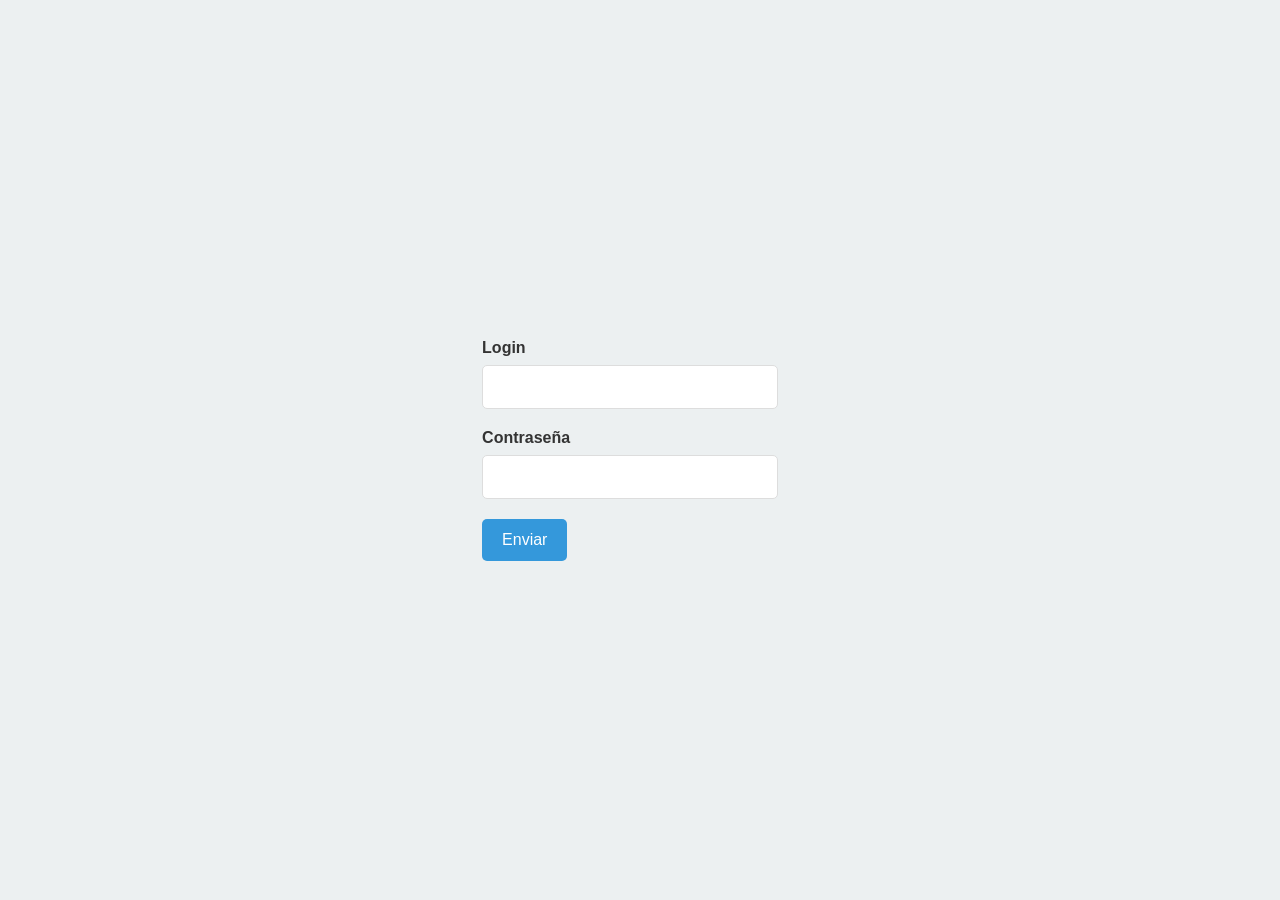
<file: index.html>
<!DOCTYPE html>
<html lang="en">
  <head>
    <meta charset="UTF-8" />
    <meta name="viewport" content="width=device-width, initial-scale=1.0" />
    <title>Document</title>
    <link rel="stylesheet" type="text/css" href="index.css" />
  </head>
  <body>
    <div class="container">
      <label>Login</label>
      <input type="Text" id="Login" />

      <label>Contraseña</label>
      <input type="password" id="Contrasenia" />

      <button type="submit" id="Enviar" value="Enviar">Enviar</button>
    </div>
    <div class="Respuesta"></div>

    <script src="wsLogIn.js"></script>
  </body>
</html>
</file>
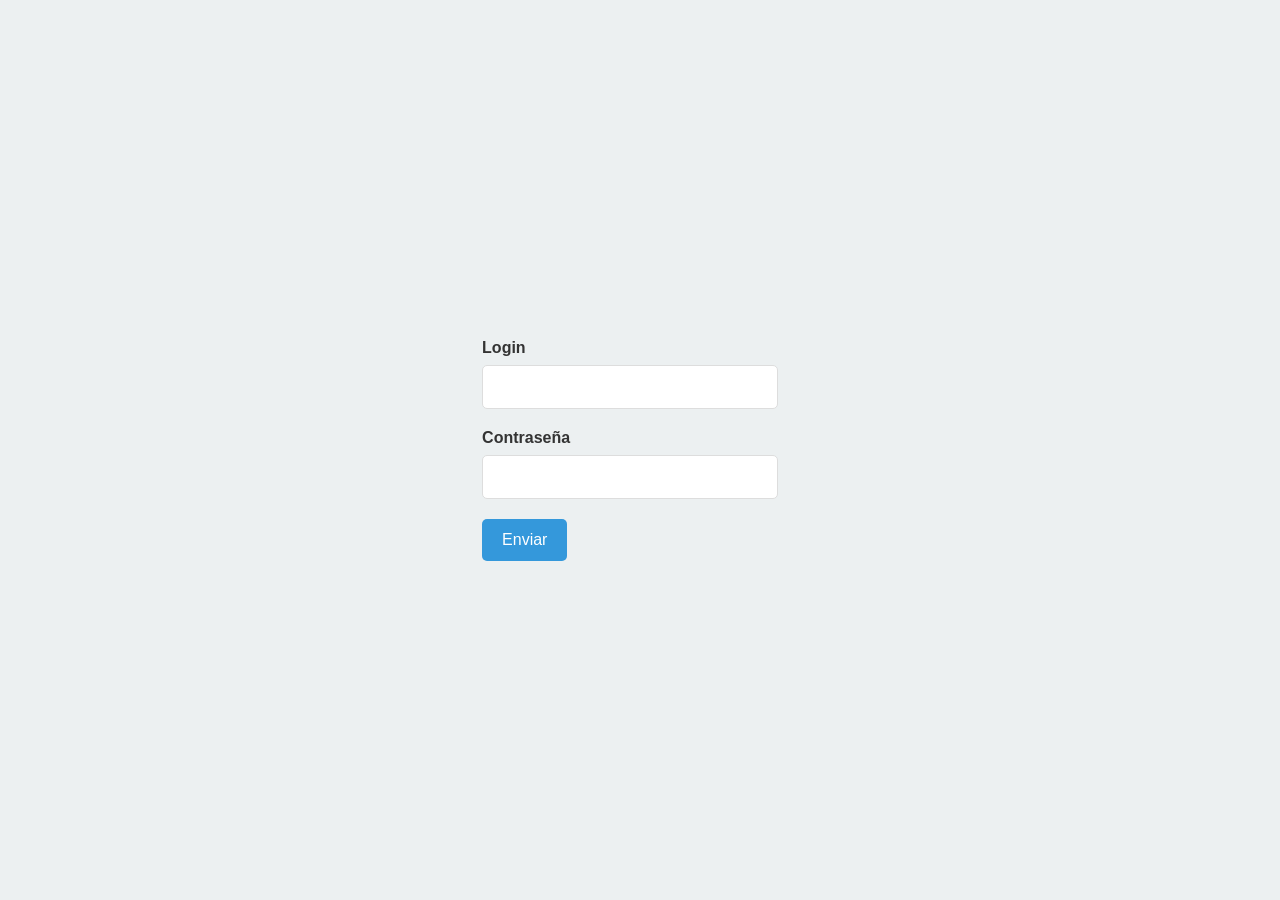
<file: envio.html>
<!DOCTYPE html>
<html lang="en">
<head>
    <meta charset="UTF-8">
    <meta name="viewport" content="width=device-width, initial-scale=1.0">
    <title>Inicio</title>
        <link rel="stylesheet" type="text/css" href="/public/css/styles.css" />
        <script src="/public/js/script.js"></script>
        <script src="/public/webServices/wsLogOut.js"></script>
        <script src="/public/webServices/wsInGuia_Levante.js"></script>
        <script src="/public/webServices/wsGetPegote.js"></script>
        
        

        <link
          rel="stylesheet"
          href="https://cdn.jsdelivr.net/npm/bootstrap@4.0.0/dist/css/bootstrap.min.css"
          integrity="sha384-Gn5384xqQ1aoWXA+058RXPxPg6fy4IWvTNh0E263XmFcJlSAwiGgFAW/dAiS6JXm"
          crossorigin="anonymous"
        />
        <script
          src="https://cdn.jsdelivr.net/npm/bootstrap@4.0.0/dist/js/bootstrap.min.js"
          integrity="sha384-JZR6Spejh4U02d8jOt6vLEHfe/JQGiRRSQQxSfFWpi1MquVdAyjUar5+76PVCmYl"
          crossorigin="anonymous"
        ></script>
      </head>

<body>
    <header>
        <nav class="navbar navbar-expand-lg navbar-dark bg-dark">
          <div class="container-fluid">
            <a class="navbar-brand" href="inicio.html">Inicio</a>
            <button
              class="navbar-toggler"
              type="button"
              data-bs-toggle="collapse"
              data-bs-target="#navbarNavDropdown"
              aria-controls="navbarNavDropdown"
              aria-expanded="false"
              aria-label="Toggle navigation"
            >
              <span class="navbar-toggler-icon"></span>
            </button>
            <div class="collapse navbar-collapse" id="navbarNavDropdown">
              <ul class="navbar-nav">
                <li class="nav-item">
                  <a class="nav-link active" aria-current="page" href="envio.html"
                    >Enviar</a
                  >
                </li>
                <li class="nav-item">
                  <a class="nav-link" href="rastreo.html">Rastrear</a>
                </li>
                <li class="nav-item">
                  <a class="nav-link" href="ajustes.html">Ajustes</a>
                </li>
              </ul>
              
            </div>     
            <div class="navbar-text">
    
              <div id="fecha-horaEnvio"></div>
    
              </div>     
            <div id="divNombre"><p class="m-0" id="pNombre"></p>
            </div>  
          </div>
          <button id="btncerrarSesion">Cerrar Sesión</button>
        </nav>
      </header>


    <div class="container">

      <img
        src="https://www.dac.com.uy/imagenes/logo-tr-color.png"
        alt="DAC Logo"
        class="logo"
      />
      <h1>Crear envío</h1>
      <form id="jsonForm">
        <label id="K_Tipo_Guia" for="K_Tipo_Guia">Tipo de guia:</label>
        <br>
        <select autocomplete="off" class="form-select" name="K_Tipo_Guia">
            <option value="0" selected="" disabled>¿Quien paga?</option>
            <option value="2" >Cuenta Corriente</option>
            <option value="4">Flete Destino</option>
        </select>
        <br><br>

        <label for="K_Tipo_Envio">Tipo de envio</label>
        <br>
        <select autocomplete="off" class="form-select" name="K_Tipo_Envio">
            <option value="0" selected="" disabled>¿Qué vas a enviar?</option>
            <option value="1">Paquete</option>
            <option value="2">Carta</option>
            <option value="3">Sobre</option>
            <option value="4">Producto</option>
        </select>
        <br><br>

        <label for="Entrega">Entrega:</label>
        <select autocomplete="off" class="form-select" name="Entrega">
            <option value="0" selected="" disabled>¿Agencia o Domicilio?</option>
            <option value="1">Agencia</option>
            <option value="2">Domicilio</option>
            
        </select>
        <br><br>


        <label for="F_Recoleccion">Fecha de recolección:</label>
<br>
<input type="date" id="F_Recoleccion" class="form-input" /><br /><br>

        <label for="K_Domicilio_Recoleccion">Domicilio de recoleccion:</label>
        <input type="number" id="K_Domicilio_Recoleccion" /><br />

        <label for="D_Cliente_Remitente">Remitente:</label>
        <input
          type="text"
          value="Prueba remitente"
          id="D_Cliente_Remitente"
          required
        /><br />

        <label for="Telefono_Remitente">Telefono del remitente:</label>
        <input
          type="text"
          value="092737362"
          id="Telefono_Remitente"
          required
        /><br />

        <label for="K_Cliente_Destinatario">Nro. Cliente Destinatario</label>
        <input
          type="number"
          value="5"
          id="K_Cliente_Destinatario"
          required
        /><br />

        <label for="Cliente_Destinatario">Destinatario</label>
        <input
          type="text"
          value="Prueba Cliente_Destinatario"
          id="Cliente_Destinatario"
          required
        /><br />

        <label for="Direccion_Destinatario">Direccion del destinatario:</label>
        <input type="text" id="Direccion_Destinatario" required /><br />

        <label for="Telefono">Telefono destinatario:</label>
        <input type="text" value="092737362" id="Telefono" required /><br />

        <label for="RUT">RUT:</label>
        <input type="text" id="RUT" required /><br />

        <label for="K_Oficina_Destino">Destino</label>
        <input type="text" value="661" id="K_Oficina_Destino" required /><br />

        <label for="Paquetes_Ampara">Cantidad total de paquetes</label>
        <input type="text" id="Paquetes_Ampara" required /><br />

        <label for="Detalle_Paquetes">Detalle de Paquetes:</label>
        <div id="paquetesContainer"></div>
        <div class="inputs-container">
          <button type="button" id="agregarPaquete">Agregar Paquete</button>
          <br />
        </div>
        <label for="Observaciones">Observaciones:</label>
        <input type="text" id="Observaciones" required /><br />

        <label for="CostoMercaderia">Costo de mercaderia:</label>
        <input type="text" id="CostoMercaderia" required /><br />

        <label for="Referencia_Pago">Referencia de pago:</label>
        <input type="text" id="Referencia_Pago" required /><br />

        <label for="CodigoPedido">Codigo de pedido:</label>
        <input type="text" id="CodigoPedido" required /><br />

        <label for="Serv_DDF">Servicio Dev. Doc. Firmado:</label>
        <input type="text" id="Serv_DDF" required /><br />

        <label for="Serv_Cita">Serv Cita:</label>
        <input type="text" id="Serv_Cita" required /><br />

        <label for="Latitud_Destino">Latitud de Destino:</label>
        <input type="text" id="Latitud_Destino" required /><br />

        <label for="Longitud_Destino">Longitud de Destino:</label>
        <input type="text" id="Longitud_Destino" required /><br />
        <div class="inputs-container">
          <button  id="btnCrearEnvio">Crear envío</button>
        </div>
      </form>

      <p id="Respuesta"></p>
    </div>

    
    <div class="container">
        <h1>Imprime Etiqueta</h1>
        <div class="inputs-container">
          <label for="K_Oficina">Oficina de Origen</label>
          <input
            type="text"
            id="K_Oficina"
            name="K_Oficina"
            placeholder="ej: 870"
          />
  
          <label for="K_Guia">Número de guía</label>
          <input
            type="text"
            id="K_Guia"
            name="K_Guia"
            placeholder="ej: 2603001"
          />
  
          <input
            type="text"
            id="CodigoPedidoPegote"
            name="CodigoPedido"
            placeholder="Número de referencia externo"
            style="display: none"
          />
  
          <input
            type="text"
            id="ID_Sesion"
            name="ID_Sesion"
            style="display: none"
            placeholder="ID de Sesión"
          />
  
          <!-- Botón para obtener el Pegote -->
      </div>
          <button id="btnObtenerPegote">Obtener Etiqueta</button>
        </div>
      </div>
  
      <hr />




    
      <script
      src="https://code.jquery.com/jquery-3.2.1.slim.min.js"
      integrity="sha384-KJ3o2DKtIkvYIK3UENzmM7KCkRr/rE9/Qpg6aAZGJwFDMVNA/GpGFF93hXpG5KkN"
      crossorigin="anonymous"
    ></script>
    <script
      src="https://cdn.jsdelivr.net/npm/popper.js@1.12.9/dist/umd/popper.min.js"
      integrity="sha384-ApNbgh9B+Y1QKtv3Rn7W3mgPxhU9K/ScQsAP7hUibX39j7fakFPskvXusvfa0b4Q"
      crossorigin="anonymous"
    ></script>
    <script src="https://code.jquery.com/jquery-3.2.1.slim.min.js" integrity="sha384-KJ3o2DKtIkvYIK3UENzmM7KCkRr/rE9/Qpg6aAZGJwFDMVNA/GpGFF93hXpG5KkN" crossorigin="anonymous"></script>
  <script src="https://cdn.jsdelivr.net/npm/popper.js@1.12.9/dist/umd/popper.min.js" integrity="sha384-ApNbgh9B+Y1QKtv3Rn7W3mgPxhU9K/ScQsAP7hUibX39j7fakFPskvXusvfa0b4Q" crossorigin="anonymous"></script>
  <script src="https://cdn.jsdelivr.net/npm/bootstrap@4.0.0/dist/js/bootstrap.min.js" integrity="sha384-JZR6Spejh4U02d8jOt6vLEHfe/JQGiRRSQQxSfFWpi1MquVdAyjUar5+76PVCmYl" crossorigin="anonymous"></script>
  
  </body>
  </html>
</file>
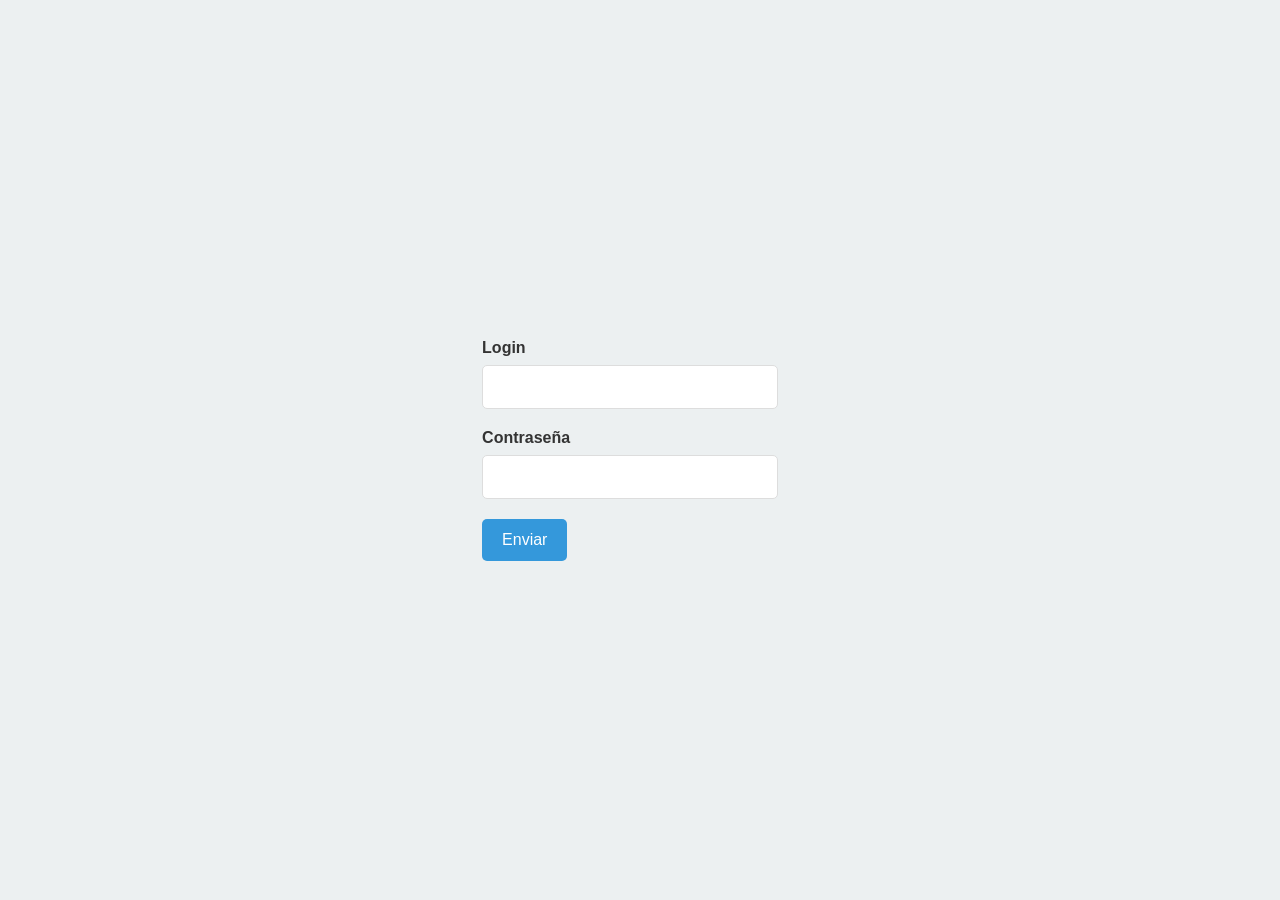
<file: inicio.html>
<!DOCTYPE html>
<html lang="en">
  <head>
    <meta charset="UTF-8" />
    <meta name="viewport" content="width=device-width, initial-scale=1.0" />
    <title>Inicio</title>
    <link rel="stylesheet" type="text/css" href="/public/css/styles.css" />
        <script src="/public/js/script.js"></script>
        <script src="/public/webServices/wsLogOut.js"></script>
        <script src="/public/js/inicio.js"></script>
    <link
      rel="stylesheet"
      href="https://cdn.jsdelivr.net/npm/bootstrap@4.0.0/dist/css/bootstrap.min.css"
      integrity="sha384-Gn5384xqQ1aoWXA+058RXPxPg6fy4IWvTNh0E263XmFcJlSAwiGgFAW/dAiS6JXm"
      crossorigin="anonymous"
    />
    <script
      src="https://cdn.jsdelivr.net/npm/bootstrap@4.0.0/dist/js/bootstrap.min.js"
      integrity="sha384-JZR6Spejh4U02d8jOt6vLEHfe/JQGiRRSQQxSfFWpi1MquVdAyjUar5+76PVCmYl"
      crossorigin="anonymous"
    ></script>
  </head>
  <body>
    <header>
      <nav class="navbar navbar-expand-lg navbar-dark bg-dark">
        <div class="container-fluid">
          <a class="navbar-brand" href="inicio.html">Inicio</a>
          <button
            class="navbar-toggler"
            type="button"
            data-bs-toggle="collapse"
            data-bs-target="#navbarNavDropdown"
            aria-controls="navbarNavDropdown"
            aria-expanded="false"
            aria-label="Toggle navigation"
          >
            <span class="navbar-toggler-icon"></span>
          </button>
          <div class="collapse navbar-collapse" id="navbarNavDropdown">
            <ul class="navbar-nav">
              <li class="nav-item">
                <a class="nav-link active" aria-current="page" href="envio.html"
                  >Enviar</a
                >
              </li>
              <li class="nav-item">
                <a class="nav-link" href="rastreo.html">Rastrear</a>
              </li>
              <li class="nav-item">
                <a class="nav-link" href="ajustes.html">Ajustes</a>
              </li>
            </ul>
          </div>
          <div class="navbar-text">
    
            <div id="fecha-horaInicio"></div>
  
            </div>   
          <div id="divNombre"><p class="m-0" id="pNombre"></p></div>
        </div>
        <button id="btncerrarSesion">Cerrar Sesion</button>
      </nav>
    </header>

    
    <!-- Contenido de la página de inicio -->
    <div class="container mt-4">
      <h1 class="text-center">Bienvenido al Sistema de Envío y Rastreo</h1>
      <p class="lead text-center">
        Desde aquí puedes realizar envíos, rastrear paquetes y configurar
        ajustes.
      </p>
      <div class="row justify-content-center">
        <div class="col-lg-4">
          <div class="card">
            <div class="card-body">
              <h5 class="card-title">Envío</h5>
              <p class="card-text">Haz clic aquí para realizar un envío.</p>
              <a href="envio.html" class="btn btn-success">Ir a Envío</a>
            </div>
          </div>
        </div>
        <div class="col-lg-4">
          <div class="card">
            <div class="card-body">
              <h5 class="card-title">Rastreo</h5>
              <p class="card-text">Haz clic aquí para rastrear un paquete.</p>
              <a href="rastreo.html" class="btn btn-success">Ir a Rastreo</a>
            </div>
          </div>
        </div>
        <div class="col-lg-4">
          <div class="card">
            <div class="card-body">
              <h5 class="card-title">Ajustes</h5>
              <p class="card-text">Haz clic aquí para configurar ajustes.</p>
              <a href="ajustes.html" class="btn btn-success">Ir a Ajustes</a>
            </div>
          </div>
        </div>
      </div>
    </div>


    <script
    src="https://code.jquery.com/jquery-3.2.1.slim.min.js"
    integrity="sha384-KJ3o2DKtIkvYIK3UENzmM7KCkRr/rE9/Qpg6aAZGJwFDMVNA/GpGFF93hXpG5KkN"
    crossorigin="anonymous"
  ></script>
  <script
    src="https://cdn.jsdelivr.net/npm/popper.js@1.12.9/dist/umd/popper.min.js"
    integrity="sha384-ApNbgh9B+Y1QKtv3Rn7W3mgPxhU9K/ScQsAP7hUibX39j7fakFPskvXusvfa0b4Q"
    crossorigin="anonymous"
  ></script>
  <script src="https://code.jquery.com/jquery-3.2.1.slim.min.js" integrity="sha384-KJ3o2DKtIkvYIK3UENzmM7KCkRr/rE9/Qpg6aAZGJwFDMVNA/GpGFF93hXpG5KkN" crossorigin="anonymous"></script>
<script src="https://cdn.jsdelivr.net/npm/popper.js@1.12.9/dist/umd/popper.min.js" integrity="sha384-ApNbgh9B+Y1QKtv3Rn7W3mgPxhU9K/ScQsAP7hUibX39j7fakFPskvXusvfa0b4Q" crossorigin="anonymous"></script>
<script src="https://cdn.jsdelivr.net/npm/bootstrap@4.0.0/dist/js/bootstrap.min.js" integrity="sha384-JZR6Spejh4U02d8jOt6vLEHfe/JQGiRRSQQxSfFWpi1MquVdAyjUar5+76PVCmYl" crossorigin="anonymous"></script>
  </body>
</html>
</file>
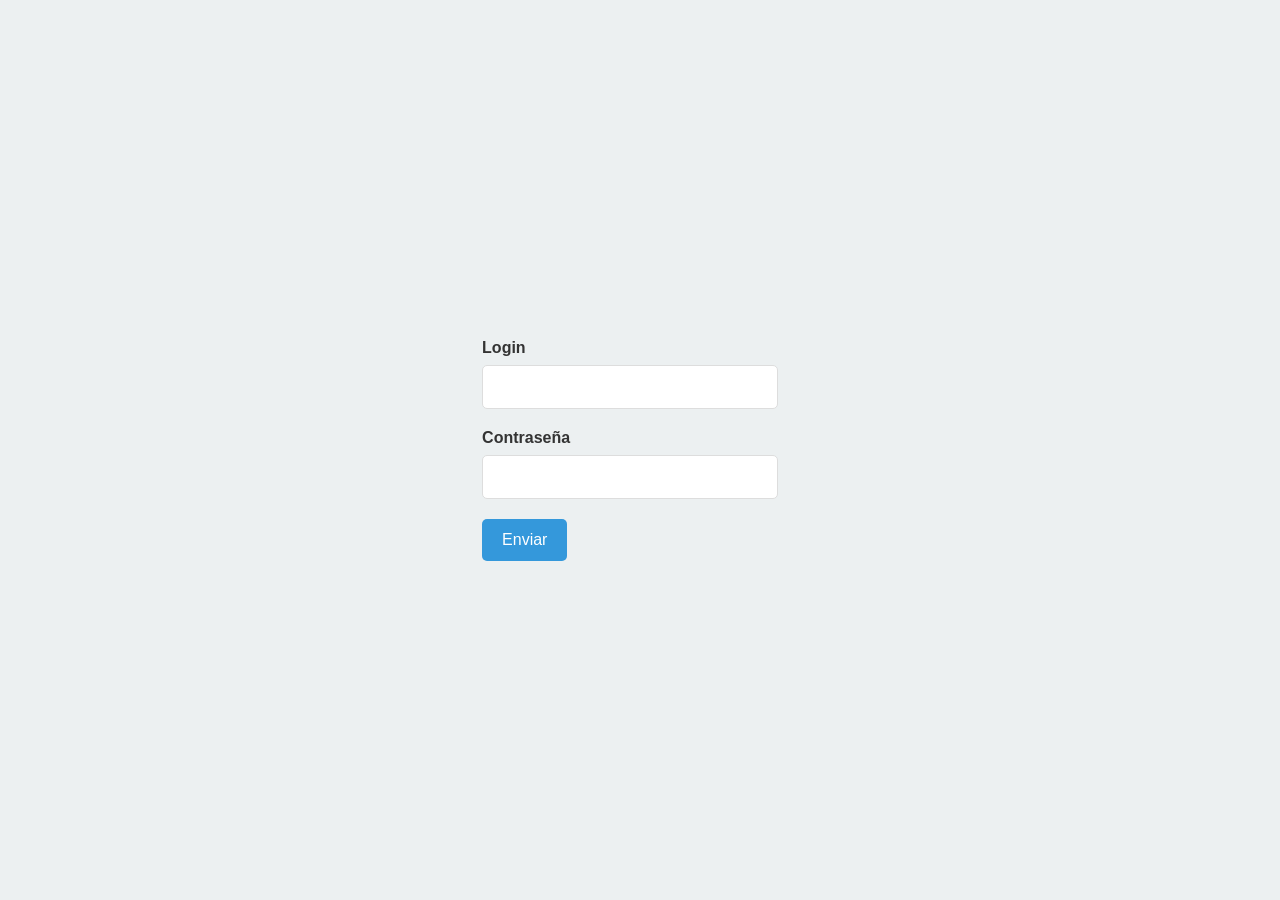
<file: rastreo.html>
<!DOCTYPE html>
<html lang="en">
  <head>
    <meta charset="UTF-8" />
    <meta name="viewport" content="width=device-width, initial-scale=1.0" />
    <title>Inicio</title>
    <link rel="stylesheet" type="text/css" href="/public/css/styles.css" />
    <link
      rel="stylesheet"
      href="https://cdn.jsdelivr.net/npm/bootstrap@4.0.0/dist/css/bootstrap.min.css"
      integrity="sha384-Gn5384xqQ1aoWXA+058RXPxPg6fy4IWvTNh0E263XmFcJlSAwiGgFAW/dAiS6JXm"
      crossorigin="anonymous"
    />
    <script
      src="https://cdn.jsdelivr.net/npm/bootstrap@4.0.0/dist/js/bootstrap.min.js"
      integrity="sha384-JZR6Spejh4U02d8jOt6vLEHfe/JQGiRRSQQxSfFWpi1MquVdAyjUar5+76PVCmYl"
      crossorigin="anonymous"
    ></script>
  </head>

  <body>
    <header>
      <nav class="navbar navbar-expand-lg navbar-dark bg-dark">
        <div class="container-fluid">
          <a class="navbar-brand" href="inicio.html">Inicio</a>
          <button
            class="navbar-toggler"
            type="button"
            data-bs-toggle="collapse"
            data-bs-target="#navbarNavDropdown"
            aria-controls="navbarNavDropdown"
            aria-expanded="false"
            aria-label="Toggle navigation"
          >
            <span class="navbar-toggler-icon"></span>
          </button>
          <div class="collapse navbar-collapse" id="navbarNavDropdown">
            <ul class="navbar-nav">
              <li class="nav-item">
                <a class="nav-link active" aria-current="page" href="envio.html"
                  >Enviar</a
                >
              </li>
              <li class="nav-item">
                <a class="nav-link" href="rastreo.html">Rastrear</a>
              </li>
              <li class="nav-item">
                <a class="nav-link" href="ajustes.html">Ajustes</a>
              </li>
            </ul>
          </div>
          <div class="navbar-text">
    
            <div id="fecha-horaRastreo"></div>
  
            </div> 
          <div id="divNombre"><p class="m-0" id="pNombre"></p></div>
        </div>
        <button id="btncerrarSesion">Cerrar Sesión</button>
      </nav>
    </header>

    <div class="container">
      <h1>Rastrea Envío</h1>

      <div class="form-container">
        <form id="formulario">
          <div class="input-group">
            <label for="K_Oficina_Origen">Oficina de Origen:</label>
            <input type="text" id="K_Oficina_Origen" name="K_Oficina_Origen" />
          </div>

          <div class="input-group">
            <label for="K_GuiaRastreo">Número de Guía:</label>
            <input type="text" id="K_GuiaRastreo" name="K_Guia" />
          </div>

          <div class="input-group">
            <input
              type="text"
              id="Referencia"
              name="Referencia"
              style="display: none"
            />
          </div>

          <div class="input-group">
            <input
              type="text"
              id="ID_Sesion"
              name="ID_Sesion"
              style="display: none"
            />
          </div>
          <div class="buttons-container">
            <button type="submit">Rastrear envío</button>
          </div>
        </form>
      </div>

      <div id="output-container">
        <table class="response-table">
          <tr>
            <th>Datos</th>
            <th>Informacion</th>
          </tr>
          <tr>
            <td>Remitente</td>
            <td id="cliente-remitente"></td>
          </tr>
          <tr>
            <td>Destinatario</td>
            <td id="destinatario"></td>
          </tr>
          <tr>
            <td>Tipo de Guia</td>
            <td id="d-tipo-guia"></td>
          </tr>
          <tr>
            <td>Tipo de Paquete</td>
            <td id="d-tipo-envio"></td>
          </tr>
          <tr>
            <td>Cantidad de Paquetes</td>
            <td id="cantidad-paquetes"></td>
          </tr>
          <tr>
            <td>Tipo de Entrega</td>
            <td id="d-tipo-entrega"></td>
          </tr>
          <tr>
            <td>Destino</td>
            <td id="oficina-destino"></td>
          </tr>
          <tr>
            <td>Estado de la Guia</td>
            <td id="estado-guia"></td>
          </tr>
        </table>
      </div>
      <div id="historial-container"></div>
    </div>
    <hr />





    
    <div class="container">
      <h1>Obtiene guias</h1>

      <label for="K_Cliente">Cliente:</label><br />
      <input type="text" id="K_Cliente" name="K_Cliente" /><br />
      <label for="Busqueda">Búsqueda:</label><br />
      <input type="text" id="Busqueda" name="Busqueda" /><br />
      <label for="FI">Fecha Inicial:</label><br />
      <input type="text" id="FI" name="FI" /><br />
      <label for="FF">Fecha Final:</label><br />
      <input type="text" id="FF" name="FF" /><br />
      <label for="RUT">RUT:</label><br />
      <input type="text" id="RUTObtieneCostoCliente" name="RUT" /><br />
      <input
        type="text"
        id="ID_Sesion"
        name="ID_Sesion"
        style="display: none"
        readonly
      /><br /><br />
      <button id="enviar">Enviar</button>

      <h2>Respuesta del Servidor</h2>
      <table class="response-table">
        <thead>
          <tr>
            <th>Oficina Origen</th>
            <th>Guia</th>
            <th>Tipo Guia</th>
            <th>Tipo Envio</th>
            <th>Fecha de creación</th>
            <th>Estado Guia</th>
            <!-- Añade más encabezados según las propiedades que desees mostrar -->
          </tr>
        </thead>
        <tbody id="tablaDatos">
          <!-- Aquí se agregarán las filas dinámicamente -->
        </tbody>
      </table>
    </div>

    <script
    src="https://code.jquery.com/jquery-3.2.1.slim.min.js"
    integrity="sha384-KJ3o2DKtIkvYIK3UENzmM7KCkRr/rE9/Qpg6aAZGJwFDMVNA/GpGFF93hXpG5KkN"
    crossorigin="anonymous"
  ></script>
  <script
    src="https://cdn.jsdelivr.net/npm/popper.js@1.12.9/dist/umd/popper.min.js"
    integrity="sha384-ApNbgh9B+Y1QKtv3Rn7W3mgPxhU9K/ScQsAP7hUibX39j7fakFPskvXusvfa0b4Q"
    crossorigin="anonymous"
  ></script>
  <script src="https://code.jquery.com/jquery-3.2.1.slim.min.js" integrity="sha384-KJ3o2DKtIkvYIK3UENzmM7KCkRr/rE9/Qpg6aAZGJwFDMVNA/GpGFF93hXpG5KkN" crossorigin="anonymous"></script>
<script src="https://cdn.jsdelivr.net/npm/popper.js@1.12.9/dist/umd/popper.min.js" integrity="sha384-ApNbgh9B+Y1QKtv3Rn7W3mgPxhU9K/ScQsAP7hUibX39j7fakFPskvXusvfa0b4Q" crossorigin="anonymous"></script>
<script src="https://cdn.jsdelivr.net/npm/bootstrap@4.0.0/dist/js/bootstrap.min.js" integrity="sha384-JZR6Spejh4U02d8jOt6vLEHfe/JQGiRRSQQxSfFWpi1MquVdAyjUar5+76PVCmYl" crossorigin="anonymous"></script>
<script src="/public/js/script.js"></script>
<script src="/public/webServices/wsLogOut.js"></script>
<script src="/public/webServices/wsObtieneGuiasCliente.js"></script>
<script src="/public/webServices/wsRastreoGuia.js"></script> 
</body>
</html>
</file>
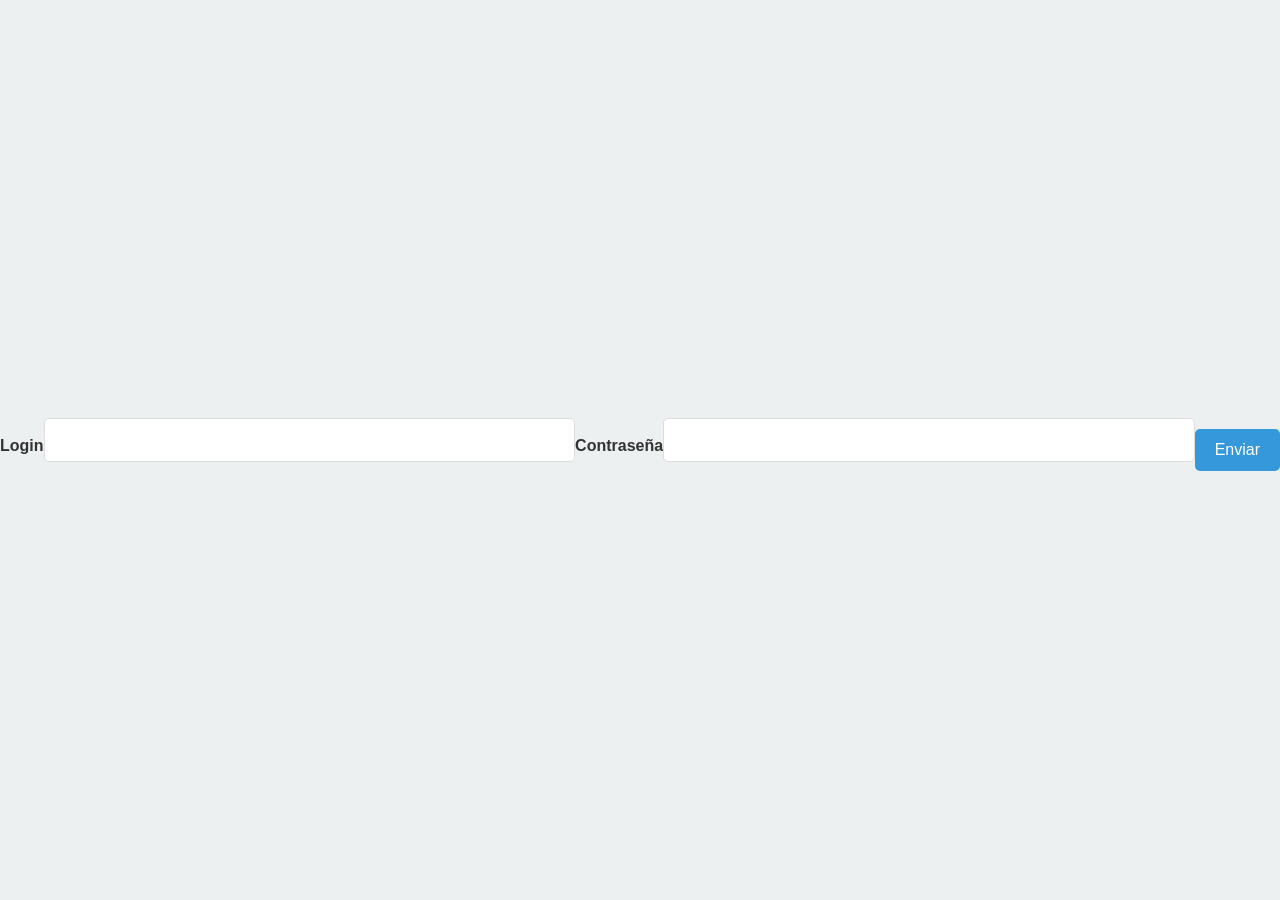
<file: wsLogin.html>
<!DOCTYPE html>
<html lang="en">
  <head>
    <meta charset="UTF-8" />
    <meta name="viewport" content="width=device-width, initial-scale=1.0" />
    <title>Document</title>
    <link rel="stylesheet" type="text/css" href="/css/wsLogin.css">
  </head>
  <body>
    <label>Login</label>
    <input type="Text" id="Login" />

    <label>Contraseña</label>
    <input type="password" id="Contrasenia" />

    <button type="submit" id="Enviar" value="Enviar">Enviar</button>

    <script src="/js/wsLogin.js"></script>
  </body>
</html>
</file>
<file: index.css>
body {
    font-family: 'Segoe UI', Tahoma, Geneva, Verdana, sans-serif;
    background-color: #ecf0f1;
    margin: 0;
    padding: 0;
    display: flex;
    align-items: center;
    justify-content: center;
    height: 100vh;
  }
  
  form {
    background-color: #ffffff;
    padding: 40px;
    border-radius: 8px;
    box-shadow: 0 0 20px rgba(0, 0, 0, 0.1);
    max-width: 400px;
    width: 100%;
    text-align: center;
  }
  
  h1 {
    color: #3498db;
    margin-bottom: 20px;
  }
  
  label {
    display: block;
    margin-bottom: 8px;
    color: #333;
    font-weight: bold;
  }
  
  input {
    width: calc(100% - 20px);
    padding: 12px;
    margin: 0 0 20px;
    border: 1px solid #ddd;
    border-radius: 5px;
    box-sizing: border-box;
    font-size: 16px;
  }
  
  button {
    background-color: #3498db;
    color: #fff;
    padding: 12px 20px;
    border: none;
    border-radius: 5px;
    cursor: pointer;
    font-size: 16px;
    transition: background-color 0.3s ease;
  }
  
  button:hover {
    background-color: #2980b9;
  }
</file>
<file: public/css/styles.css>
body {
    font-family: 'Segoe UI', Tahoma, Geneva, Verdana, sans-serif;
    margin: 0;
    padding: 0;
    background-color: #f5f5f5;
}

.container {
    width: 90%;
    max-width: 800px;
    margin: 20px auto;
    padding: 20px;
    background-color: #fff;
    border-radius: 8px;
    box-shadow: 0 0 10px rgba(0, 0, 0, 0.1);
    text-align: center;
}

.logo {
    width: 150px;
    height: auto;
    margin-bottom: 20px;
}

h1 {
    color: #333;
    margin-bottom: 20px;
    text-align: center; /* Alinea el título al centro */
}

.form-container {
    margin-bottom: 50px;
}

form {
    width: 550px; /* Reducir el ancho del formulario */
    margin: 0 auto; /* Centrar el formulario horizontalmente */
    text-align: left;
}

label {
    display: block;
    margin-bottom: 8px;
    color: #555;
}

input[type="number"],
input[type="text"],
input[type="date"].form-input {
    width: calc(100% - 20px); /* Reducir el ancho de los inputs */
    padding: 12px; /* Aumentar el relleno de los inputs */
    margin-bottom: 20px; /* Aumentar el espacio entre los inputs */
    border: 1px solid #ddd; /* Cambiar el color del borde de los inputs */
    border-radius: 6px; /* Aumentar el radio de borde de los inputs */
    transition: border-color 0.3s ease, box-shadow 0.3s ease; /* Agregar transición al color del borde y sombra */
}

input[type="number"]:focus,
input[type="text"]:focus,
input[type="date"].form-input:focus {
    border-color: #095c22ce; /* Cambiar el color del borde al enfocar */
    box-shadow: 0 0 5px rgba(42, 216, 51, 0.5); /* Agregar sombra al enfocar */
    outline: none;
}

#divNombre {
    font-family: 'Segoe UI', Tahoma, Geneva, Verdana, sans-serif; /* Tipo de fuente */
    font-size: 14px; /* Tamaño de fuente */
    color: #fff; /* Color del texto */
    padding: 0.5%;/* Espacio alrededor del texto */
    border-radius: 25px; /* Bordes redondeados */
    box-shadow: 0 4px 6px rgba(0, 0, 0, 0.1); /* Sombra */
    display: inline-block; /* Mostrar como bloque en línea */
    transition: background-color 0.3s ease; /* Transición de color de fondo */
    line-height: 0.5;
}



#divNombre:hover {
    background-color: #0056b3; /* Cambio de color de fondo al pasar el cursor */
}




#btncerrarSesion{
    width: calc(10% - 20px);
    padding: 10px;
    font-size: 14px;
    color: #fff;
    background-color: #50c569;
    border: none;
    border-radius: 6px;
    cursor: pointer;
    

}
#btncerrarSesion:hover{
    background-color: #095c22ce; /* Cambio de color de fondo al pasar el cursor */
}

.buttons-container {
    text-align: center; /* Alinea los botones horizontalmente */
    margin-top: 20px;
}

.buttons-container button {
    width: 200px; /* Establece un ancho fijo para todos los botones */
    margin: 0 5px; /* Ajusta el espacio entre los botones */
}
button {
    width: calc(50% - 20px);
    padding: 10px;
    font-size: 14px;
    color: #fff;
    background-color: #489d5a;
    border: none;
    border-radius: 6px;
    cursor: pointer;
    transition: background-color 0.3s ease;
}

button:hover {
    background-color: #1fc746;
}

#Respuesta {
    width: 50%; /* Reducir el ancho del formulario */
    margin: 0 auto; /* Centrar el formulario horizontalmente */
    margin-top: 20px;
    padding: 15px;
    border-radius: 4px;
    background-color: #eeeded;
    color: #721c24;
    font-size: 14px;
    line-height: 1.5;
}

#K_Oficina,
#K_Guia,
#CodigoPedidoPegote {
    width: calc(50% - 8px); /* Divide el ancho en dos y reduce el margen */
    margin-bottom: 20px;
    padding: 12px;
    border: 1px solid #ddd;
    border-radius: 6px;
    transition: border-color 0.3s ease, box-shadow 0.3s ease;
    display: inline-block; /* Alinea los inputs horizontalmente */
    vertical-align: top; /* Alinea los inputs verticalmente */
}

#K_Oficina:focus,
#K_Guia:focus,
#CodigoPedidoPegote:focus {
    border-color: #007bff;
    box-shadow: 0 0 5px rgba(0, 123, 255, 0.5);
    outline: none;
}

#btnObtenerPegote {
    width: calc(50% - 8px); /* Divide el ancho en dos y reduce el margen */
    padding: 10px; /* Reduce el padding para achicar el botón */
    border: none;
    border-radius: 4px;
    background-color: #28a745; /* Cambiar color de fondo */
    color: #fff;
    font-size: 16px;
    cursor: pointer;
    transition: background-color 0.3s ease;
    display: inline-block; /* Alinea el botón horizontalmente */
    vertical-align: top; /* Alinea el botón verticalmente */
}

#btnObtenerPegote:hover {
    background-color: #218838; /* Cambiar color de fondo al pasar el ratón */
}

.inputs-container {
    text-align: center;
    margin-bottom: 20px;
}

.inputs-container label,
.inputs-container input[type="text"],
.inputs-container input[type="number"] {
    display: block;
    margin-bottom: 10px;
    width: 100%;
}

.inputs-container button {
    width: calc(100% - 20px);
}

.table-wrapper {
    overflow-x: auto;
}

.response-table {
    width: 100%;
    border-collapse: collapse;
    margin-top: 20px;
}

.response-table th,
.response-table td {
    border: 1px solid #dddddd;
    padding: 10px;
}

.response-table th {
    background-color: #f2f2f2;
    font-weight: bold;
}

/* Estilos para filas impares */
.response-table tr:nth-child(odd) td {
    background-color: #f9f9f9;
}

/* Estilos para filas al pasar el ratón */
.response-table tr:hover {
    background-color: #e2e2e2;
}

/* Estilos para la primera columna (claves) */
.response-table td:first-child {
    font-weight: bold;
}

/* Estilos para la última columna (valores) */
.response-table td:last-child {
    font-style: italic;
}


.historial-table {
    width: 100%;
    border-collapse: collapse;
    margin-top: 10px;
}

/* Estilos para las celdas de la tabla de historial */
.historial-table th, .historial-table td {
    border: 1px solid #dddddd;
    padding: 8px;
    text-align: left;
}

/* Estilos para la primera fila (encabezado) de la tabla de historial */
.historial-table th {
    background-color: #f2f2f2;
}

/* Estilos para las filas impares de la tabla de historial */
.historial-table tr:nth-child(odd) {
    background-color: #f9f9f9;
}

/* Estilos para las filas pares de la tabla de historial */
.historial-table tr:nth-child(even) {
    background-color: #ffffff;
}

#estado-guia {
    background-color: #f0f0f0;
    padding: 10px;
    cursor: pointer;
    transition: background-color 0.3s ease;
    border: 1px solid #ccc;
    border-radius: 5px;
    text-align: center;
}

/* Efecto hover */
#estado-guia:hover {
    background-color: #ca9191;
    size: 200px;
}

#fecha-hora,
 #fecha-horaEnvio,
 #fecha-horaInicio,
 #fecha-horaRastreo,
 #fecha-horaAjustes {
    font-size: 14px;
    color: #947373;
    padding: 10px 20px; /* Ajusta el padding */
    background-color: #fff;
    border-radius: 5px;
    box-shadow: 0 0 10px rgba(0, 0, 0, 0.1);
    margin: 0 auto; /* Centra horizontalmente */
}


body {
    font-family: Arial, sans-serif;
    margin: 0;
    padding: 0;
}

h1 {
    text-align: center;
}

#settings-menu {
    width: 200px;
    float: left;
}

#settings-menu ul {
    list-style-type: none;
    padding: 0;
}

#settings-menu ul li {
    padding: 10px;
    background-color: #f4f4f4;
    border-bottom: 1px solid #ddd;
    cursor: pointer;
}

#settings-menu ul li:hover {
    background-color: #ddd;
}

#settings-content {
    margin-left: 220px;
    padding: 20px;
}

select.form-select {
    width: calc(100% - 20px); /* Reducir el ancho del select */
    padding: 12px; /* Aumentar el relleno */
    margin-bottom: 20px; /* Aumentar el espacio entre los select */
    border: 1px solid #ddd; /* Cambiar el color del borde */
    border-radius: 6px; /* Aumentar el radio de borde */
    transition: border-color 0.3s ease, box-shadow 0.3s ease; /* Agregar transición al color del borde y sombra */
}

select.form-select:focus {
    border-color: #095c22ce; /* Cambiar el color del borde al enfocar */
    box-shadow: 0 0 5px rgba(29, 88, 11, 0.5); /* Agregar sombra al enfocar */
    outline: none;
}
</file>
<file: css/wsLogin.css>
body {
    font-family: 'Segoe UI', Tahoma, Geneva, Verdana, sans-serif;
    background-color: #ecf0f1;
    margin: 0;
    padding: 0;
    display: flex;
    align-items: center;
    justify-content: center;
    height: 100vh;
  }
  
  form {
    background-color: #ffffff;
    padding: 40px;
    border-radius: 8px;
    box-shadow: 0 0 20px rgba(0, 0, 0, 0.1);
    max-width: 400px;
    width: 100%;
    text-align: center;
  }
  
  h1 {
    color: #3498db;
    margin-bottom: 20px;
  }
  
  label {
    display: block;
    margin-bottom: 8px;
    color: #333;
    font-weight: bold;
  }
  
  input {
    width: calc(100% - 20px);
    padding: 12px;
    margin: 0 0 20px;
    border: 1px solid #ddd;
    border-radius: 5px;
    box-sizing: border-box;
    font-size: 16px;
  }
  
  button {
    background-color: #3498db;
    color: #fff;
    padding: 12px 20px;
    border: none;
    border-radius: 5px;
    cursor: pointer;
    font-size: 16px;
    transition: background-color 0.3s ease;
  }
  
  button:hover {
    background-color: #2980b9;
  }
</file>
